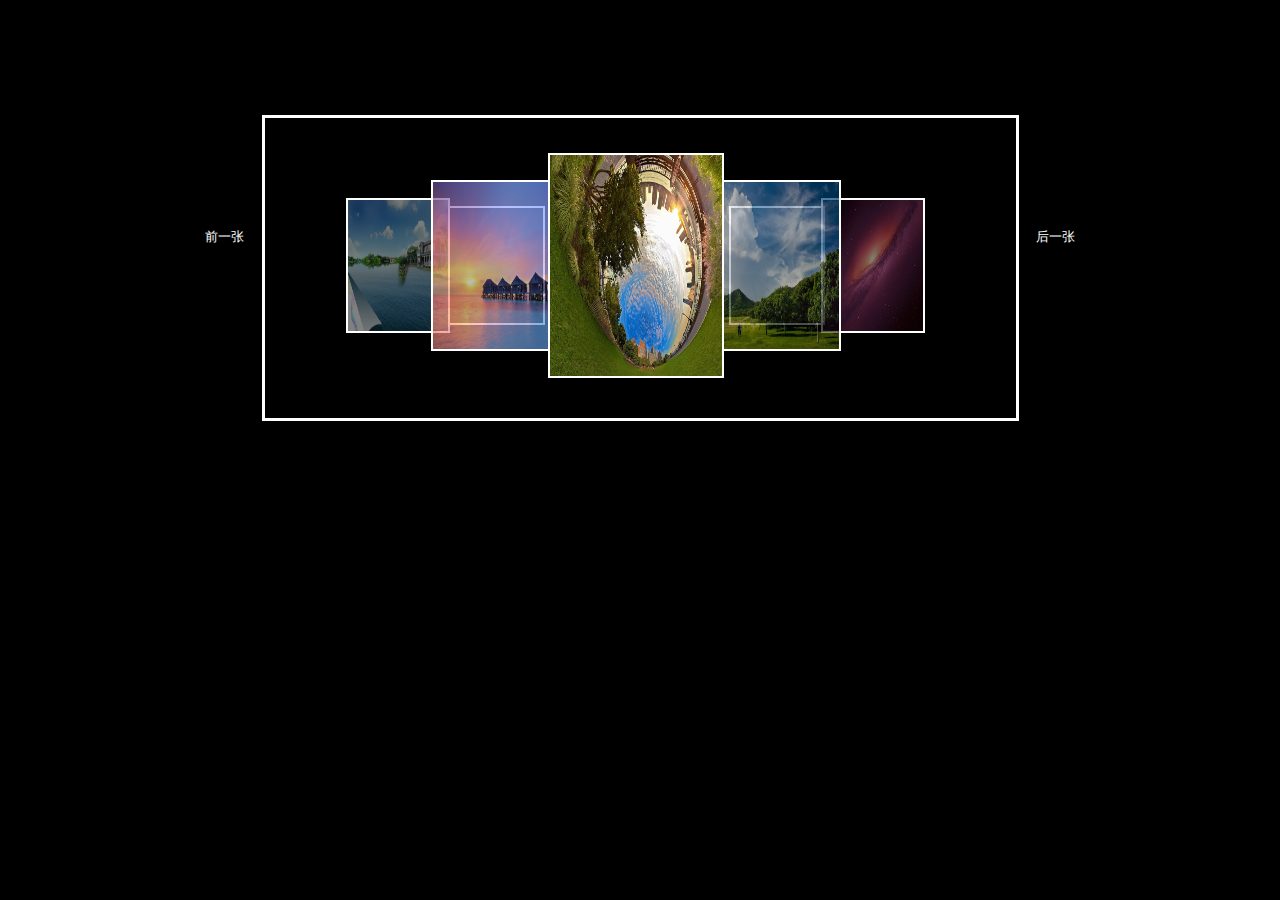
<file: index.html>
<!DOCTYPE html>
<html lang="en">
<head>
    <meta charset="UTF-8">
    <meta name="viewport" content="width=device-width, initial-scale=1.0">
    <meta http-equiv="X-UA-Compatible" content="ie=edge">
    <title>轮播图</title>
    <link rel="stylesheet" href="css/index.css">
</head>
<body>
    <div id="box">
        <section class="prev">前一张</section>
        <section class="next">后一张</section>
        <!-- ul>(li>img[src='images/$.jpg' alt="轮播图片"])*7 -->
        <ul>
            <li><img src="images/1.jpg" alt="轮播图片"></li>
            <li><img src="images/2.jpg" alt="轮播图片"></li>
            <li><img src="images/3.jpg" alt="轮播图片"></li>
            <li><img src="images/4.jpg" alt="轮播图片"></li>
            <li><img src="images/5.jpg" alt="轮播图片"></li>
            <li><img src="images/6.jpg" alt="轮播图片"></li>
            <li><img src="images/7.jpg" alt="轮播图片"></li>
        </ul>
    </div>
    <script src="js/jquery-3.3.1.js"></script>
    <script src="js/index.js"></script>
</body>
</html>
</file>
<file: css/index.css>
*{
    margin: 0;
    padding: 0;
}
body{
    font-size: 13px;
    color: white;
    background-color: black;
}
#box{
    position: relative;
    width: 751px;
    height: 300px;
    margin: 115px auto;
    border:  solid white;
}
#box .prev,#box .next{
    position: absolute;
    top: 50%;
    width: 40px;
    height: 80px;
    margin-top: -40px;
    text-align: center;
    cursor: pointer;
}
#box .next{
    right: -60px;
}
#box .prev{
    left: -60px;
}
#box ul{
    position: relative;
    width: 700px;
    height: 300px;
}
#box li{
    list-style: none;
    position: absolute;
    width: 0;
    height: 0;
    border: 2px solid white;
    top: 50%;
    left: 50%;

}
#box img{
    width: 100%;
    height: 100%;
}
</file>
